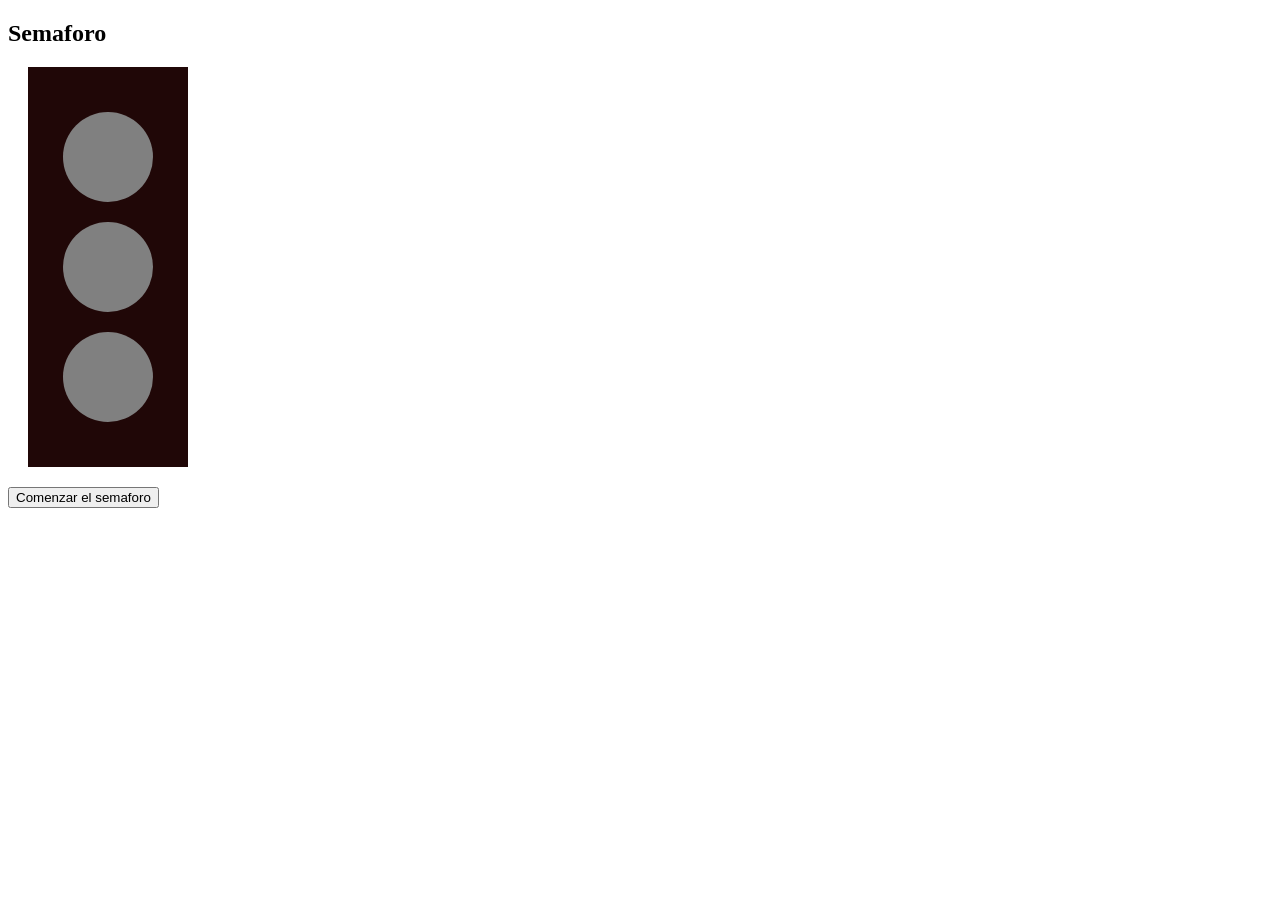
<file: luz/index.html>
<!DOCTYPE html>
<html lang="es">
<head>
    <meta charset="UTF-8">
    <title>Control de iluminacion</title>
    <link rel="stylesheet" href="css/estilo.css">
    <script src="js/app.js" defer></script>
</head>
<body>
    <h2>Semaforo</h2>

    <div class="semaforo">
        <div id="luzrojo" class="luzrojo apagada"></div>
        <div id="luzamarillo" class="luzamarillo apagada"></div>
        <div id="luzverde" class="luzverde apagada"></div>
    </div>

    <button id="btnLuz">Comenzar el semaforo</button>
</body>
</html>
</file>
<file: luz/css/estilo.css>
.semaforo{
    width: 160px;
    height: 400px;
    background-color: rgb(32, 7, 7);
    display: flex;
    flex-direction: column;
    align-items: center;
    justify-content: center;
    margin: 20px;
}

.luzrojo, .luzamarillo, .luzverde{
    width: 90px;
    height: 90px;
    border-radius: 50%;
    margin: 10px;
    display: flex;
    align-items: center;
    justify-content: center;
    color: rgb(0, 0, 0);
}

.apagada{
    background-color: gray;
}

.encendidarojo{
    background-color: rgb(235, 71, 71);
    box-shadow: 0 0 25px red;
}

.encendidaamarillo{
    background-color: yellow;
    box-shadow: 0 0 25px yellow;
}

.encendidaverde{
    background-color: rgb(0, 255, 34);
    box-shadow: 0 0 25px green;
}
</file>
